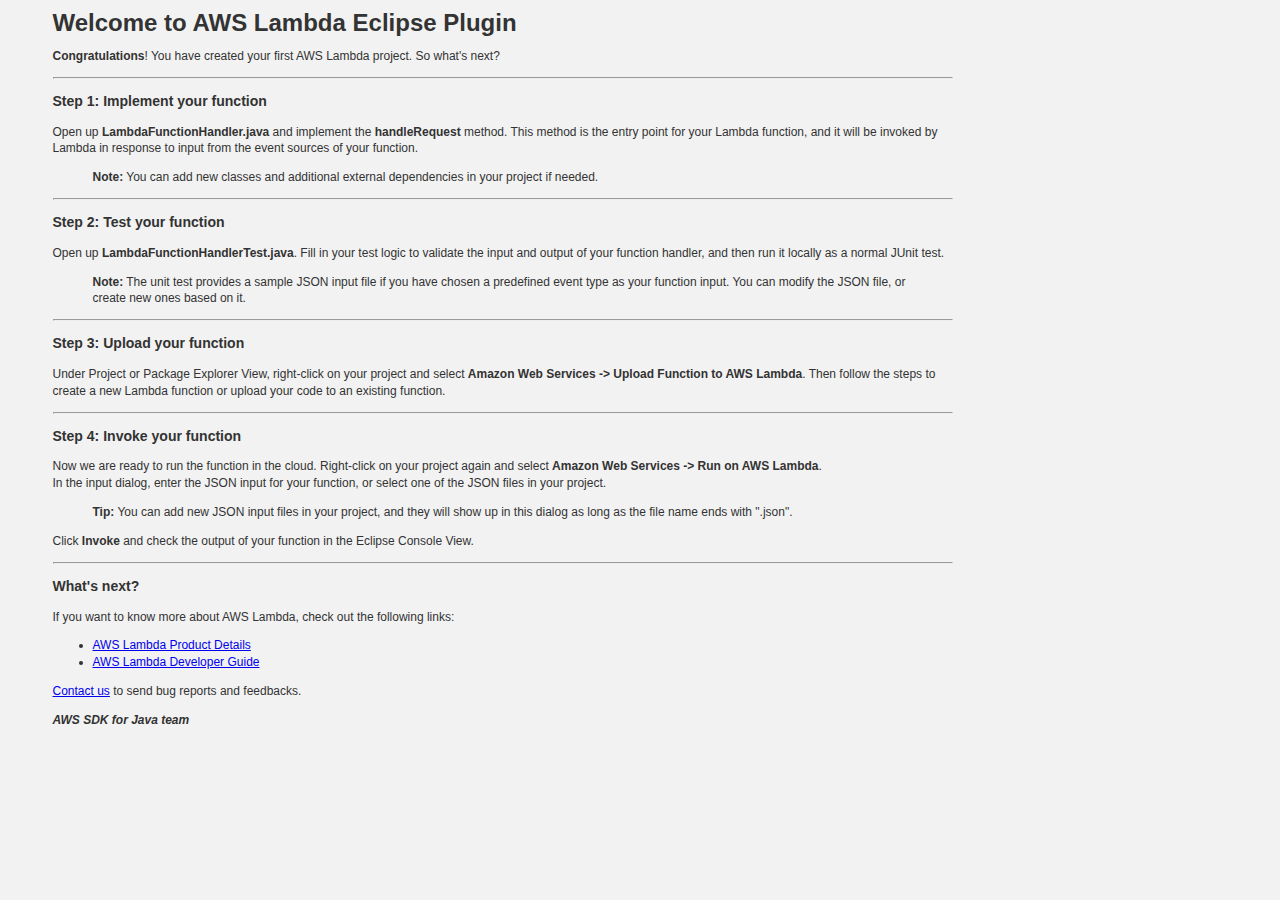
<file: CS542_Backend/README.html>
<html>
<head>
<style>
/*************************************
GENERAL
*************************************/
body {
    margin: 15;
    padding: 0;
    font: 12px/1.4em "Lucida Grande", Verdana, sans-serif;
    color: #333;
    overflow-y: scroll;
    text-rendering: optimizeLegibility;
    background-color: #F2F2F2;
}

h2 {
    font-size: 1.3em;
    line-height: 1.5em;
    font-weight: bold;
    margin: 20px 0 0 0;
    padding: 0;
    border-bottom: 3px solid #eee;

    /* icon setup */
    padding: 0.2em 1em 0.2em 30px;
    background-position: 0 50%;
    background-repeat: no-repeat;
}


/*************************************
SECTIONS
*************************************/
div#content {
    margin: 30px auto;
    padding: 0 30px 15px 30px;
    background-color: #fff;
    width: 940px;

    /* box-shadow */
    -moz-box-shadow: 0 5px 10px #aaa;
    -webkit-box-shadow: 0 5px 10px #aaa;
    box-shadow: 0 5px 10px #aaa;

    /* bottom corners */
    -webkit-border-bottom-right-radius: 7px;
    -webkit-border-bottom-left-radius: 7px;
    -moz-border-radius-bottomright: 7px;
    -moz-border-radius-bottomleft: 7px;
    border-bottom-right-radius: 7px;
    border-bottom-left-radius: 7px;
}

/*div#content div.section {}*/

div#content div.section ul {
    margin: 0;
    padding: 1em 0 0 2em;
    overflow: hidden;
}

div#content div.section ul li {
    list-style-type: square;
    white-space: nowrap;
    line-height: 1.5em;
}

/* Section titles */
div#content div.section.s3 h2 {
    background-image: url(../images/drive.png);
}

div#content div.section.ec2 h2 {
    background-image: url(../images/server.png);
}

div#content div.section.sdb h2 {
    background-image: url(../images/database.png);
}


/*************************************
CONTAINERS
*************************************/
.container {
    zoom: 1;
}

.container:after {
    content: ".";
    display: block;
    height: 0;
    clear: both;
    visibility: hidden;
}


/*************************************
GRIDS
*************************************/
.grid { float: left; margin-right: 20px; }
.gridlast { margin-right: 0; }
.grid5 { width: 300px; }
.grid15 { width: 940px; }

</style>
</head>
<div style="left: 32px; width: 975px; height: 753px;">
<div style="padding-left: 37.5px; padding-right: 37.5px;">

<div>

<h1>Welcome to AWS Lambda Eclipse Plugin</h1>

<p><strong>Congratulations</strong>! You have created your first AWS Lambda project. So what's next?</p>

<hr>

</div>

<div>

<h3>Step 1: Implement your function</h3>

<p>Open up <strong>LambdaFunctionHandler.java</strong> and implement the <strong>handleRequest</strong> method. This method is the entry point for your Lambda function, and it will be invoked by Lambda in response to input from the event sources of your function.</p>

<blockquote>
  <p><strong>Note:</strong> You can add new classes and additional external dependencies in your project if needed.</p>
</blockquote>

<hr>

</div>

<div>

<h3>Step 2: Test your function</h3>

<p>Open up <strong>LambdaFunctionHandlerTest.java</strong>. Fill in your test logic to validate the input and output of your function handler, and then run it locally as a normal JUnit test.</p>

<blockquote>
  <p><strong>Note:</strong> The unit test provides a sample JSON input file if you have chosen a predefined event type as your function input. You can modify the JSON file, or create new ones based on it.</p>
</blockquote>

<hr>

</div>

<div>

<h3>Step 3: Upload your function</h3>

<p>
Under Project or Package Explorer View, right-click on your project and select <strong>Amazon Web Services -&gt; Upload Function to AWS Lambda</strong>.
Then follow the steps to create a new Lambda function or upload your code to an existing function.
</p>
</ul>

<hr>

</div>

<div>

<h3>Step 4: Invoke your function</h3>

<p>Now we are ready to run the function in the cloud. Right-click on your project again and select <strong>Amazon Web Services -&gt; Run on AWS Lambda</strong>. <br>
In the input dialog, enter the JSON input for your function, or select one of the JSON files in your project.</p>

<blockquote>
  <p><strong>Tip:</strong> You can add new JSON input files in your project, and they will show up in this dialog as long as the file name ends with ".json".</p>
</blockquote>

<p>Click <strong>Invoke</strong> and check the output of your function in the Eclipse Console View.</p>

<hr>

</div>

<div>

<h3>What's next?</h3>

<p>If you want to know more about AWS Lambda, check out the following links:</p>

<ul>
<li><a href="http://aws.amazon.com/lambda/details/">AWS Lambda Product Details</a></li>
<li><a href="http://docs.aws.amazon.com/lambda/latest/dg/welcome.html">AWS Lambda Developer Guide</a></li>
</ul>

<p><a href="mailto:aws-eclipse-feedback@amazon.com">Contact us</a> to send bug reports and feedbacks.</p>

<p><strong><em>AWS SDK for Java team</em></strong></p>

</div>

</div>

</div>
</html>
</file>
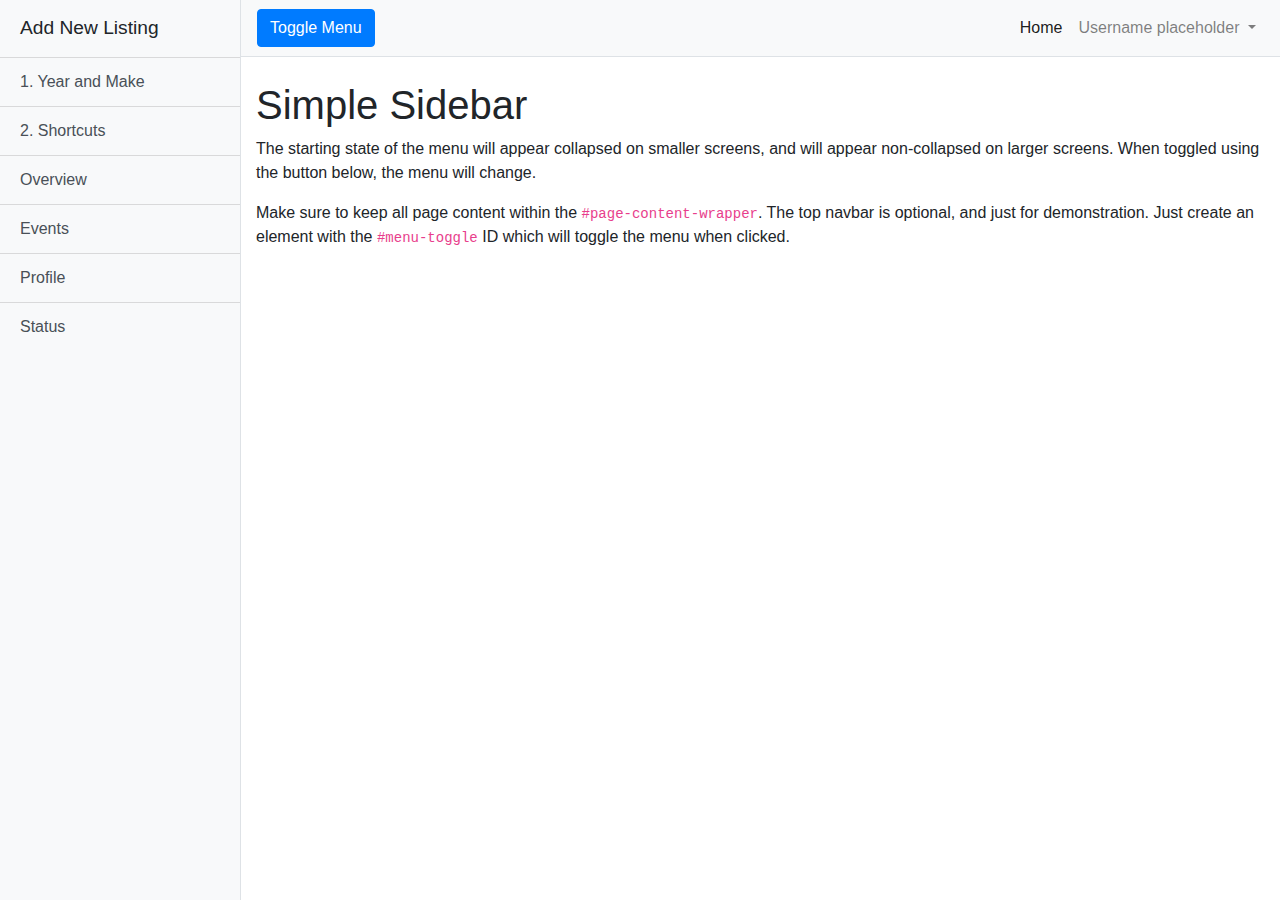
<file: Frontend/addcar.html>
<!DOCTYPE html>
<html lang="en">

<head>

    <meta charset="utf-8">
    <meta name="viewport" content="width=device-width, initial-scale=1, shrink-to-fit=no">
    <meta name="description" content="">
    <meta name="author" content="">

    <title>WPI Cars - Add New Listing</title>

    <!-- Bootstrap core CSS -->
    <link href="css/bootstrap.min.css" rel="stylesheet">

    <!-- Custom styles for this template -->
    <link href="css/simple-sidebar.css" rel="stylesheet">
    <link href="css/addcar.css" rel="stylesheet">

</head>

<body>

<div class="d-flex" id="wrapper">

    <!-- Sidebar -->
    <div class="bg-light border-right" id="sidebar-wrapper">
        <div class="sidebar-heading">Add New Listing</div>
        <div class="list-group list-group-flush">
            <a href="#" class="list-group-item list-group-item-action bg-light">1. Year and Make</a>
            <a href="#" class="list-group-item list-group-item-action bg-light">2. Shortcuts</a>
            <a href="#" class="list-group-item list-group-item-action bg-light">Overview</a>
            <a href="#" class="list-group-item list-group-item-action bg-light">Events</a>
            <a href="#" class="list-group-item list-group-item-action bg-light">Profile</a>
            <a href="#" class="list-group-item list-group-item-action bg-light">Status</a>
        </div>
    </div>
    <!-- /#sidebar-wrapper -->

    <!-- Page Content -->
    <div id="page-content-wrapper">

        <nav class="navbar navbar-expand-lg navbar-light bg-light border-bottom">
            <button class="btn btn-primary" id="menu-toggle">Toggle Menu</button>

            <button class="navbar-toggler" type="button" data-toggle="collapse" data-target="#navbarSupportedContent"
                    aria-controls="navbarSupportedContent" aria-expanded="false" aria-label="Toggle navigation">
                <span class="navbar-toggler-icon"></span>
            </button>

            <div class="collapse navbar-collapse" id="navbarSupportedContent">
                <ul class="navbar-nav ml-auto mt-2 mt-lg-0">
                    <li class="nav-item active">
                        <a class="nav-link" href="index.html">Home <span class="sr-only">(current)</span></a>
                    </li>
                    <li class="nav-item dropdown">
                        <a class="nav-link dropdown-toggle" href="#" id="navbarDropdown" role="button"
                           data-toggle="dropdown" aria-haspopup="true" aria-expanded="false">
                            Username placeholder
                        </a>
                        <div class="dropdown-menu dropdown-menu-right" aria-labelledby="navbarDropdown">
                            <a class="dropdown-item" href="user.html">My Account</a>
                            <div class="dropdown-divider"></div>
                            <a class="dropdown-item" href="#">Log Out</a>
                        </div>
                    </li>
                </ul>
            </div>
        </nav>

        <div class="container-fluid">
            <h1 class="mt-4">Simple Sidebar</h1>
            <p>The starting state of the menu will appear collapsed on smaller screens, and will appear non-collapsed on
                larger screens. When toggled using the button below, the menu will change.</p>
            <p>Make sure to keep all page content within the <code>#page-content-wrapper</code>. The top navbar is
                optional, and just for demonstration. Just create an element with the <code>#menu-toggle</code> ID which
                will toggle the menu when clicked.</p>
        </div>
    </div>
    <!-- /#page-content-wrapper -->

</div>
<!-- /#wrapper -->

<!-- Bootstrap core JavaScript -->
<script src="js/jquery.min.js"></script>
<script src="js/bootstrap.bundle.min.js"></script>

<!-- Menu Toggle Script -->
<script>
    $("#menu-toggle").click(function (e) {
        e.preventDefault();
        $("#wrapper").toggleClass("toggled");
    });
</script>

</body>

</html>
</file>
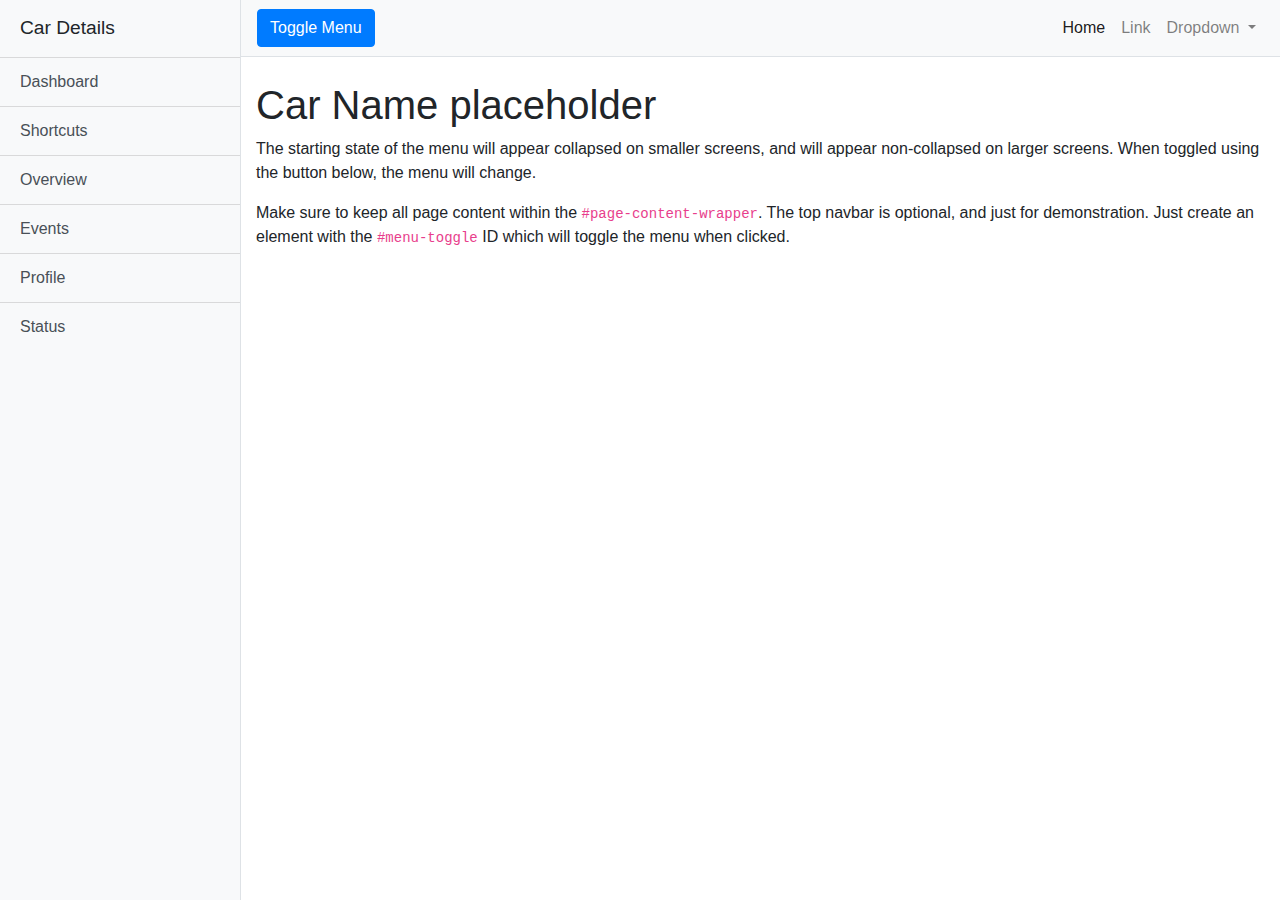
<file: Frontend/cardetail.html>
<!DOCTYPE html>
<html lang="en">

<head>

  <meta charset="utf-8">
  <meta name="viewport" content="width=device-width, initial-scale=1, shrink-to-fit=no">
  <meta name="description" content="">
  <meta name="author" content="">

  <title>WPI Cars - Car Details</title>

  <!-- Bootstrap core CSS -->
  <link href="css/bootstrap.min.css" rel="stylesheet">

  <!-- Custom styles for this template -->
  <link href="css/simple-sidebar.css" rel="stylesheet">

</head>

<body>

  <div class="d-flex" id="wrapper">

    <!-- Sidebar -->
    <div class="bg-light border-right" id="sidebar-wrapper">
      <div class="sidebar-heading">Car Details </div>
      <div class="list-group list-group-flush">
        <a href="#" class="list-group-item list-group-item-action bg-light">Dashboard</a>
        <a href="#" class="list-group-item list-group-item-action bg-light">Shortcuts</a>
        <a href="#" class="list-group-item list-group-item-action bg-light">Overview</a>
        <a href="#" class="list-group-item list-group-item-action bg-light">Events</a>
        <a href="#" class="list-group-item list-group-item-action bg-light">Profile</a>
        <a href="#" class="list-group-item list-group-item-action bg-light">Status</a>
      </div>
    </div>
    <!-- /#sidebar-wrapper -->

    <!-- Page Content -->
    <div id="page-content-wrapper">

      <nav class="navbar navbar-expand-lg navbar-light bg-light border-bottom">
        <button class="btn btn-primary" id="menu-toggle">Toggle Menu</button>

        <button class="navbar-toggler" type="button" data-toggle="collapse" data-target="#navbarSupportedContent" aria-controls="navbarSupportedContent" aria-expanded="false" aria-label="Toggle navigation">
          <span class="navbar-toggler-icon"></span>
        </button>

        <div class="collapse navbar-collapse" id="navbarSupportedContent">
          <ul class="navbar-nav ml-auto mt-2 mt-lg-0">
            <li class="nav-item active">
              <a class="nav-link" href="index.html">Home <span class="sr-only">(current)</span></a>
            </li>
            <li class="nav-item">
              <a class="nav-link" href="#">Link</a>
            </li>
            <li class="nav-item dropdown">
              <a class="nav-link dropdown-toggle" href="#" id="navbarDropdown" role="button" data-toggle="dropdown" aria-haspopup="true" aria-expanded="false">
                Dropdown
              </a>
              <div class="dropdown-menu dropdown-menu-right" aria-labelledby="navbarDropdown">
                <a class="dropdown-item" href="#">Action</a>
                <a class="dropdown-item" href="#">Another action</a>
                <div class="dropdown-divider"></div>
                <a class="dropdown-item" href="#">Something else here</a>
              </div>
            </li>
          </ul>
        </div>
      </nav>

      <div class="container-fluid">
        <h1 class="mt-4">Car Name placeholder</h1>
        <p>The starting state of the menu will appear collapsed on smaller screens, and will appear non-collapsed on larger screens. When toggled using the button below, the menu will change.</p>
        <p>Make sure to keep all page content within the <code>#page-content-wrapper</code>. The top navbar is optional, and just for demonstration. Just create an element with the <code>#menu-toggle</code> ID which will toggle the menu when clicked.</p>
      </div>
    </div>
    <!-- /#page-content-wrapper -->

  </div>
  <!-- /#wrapper -->

  <!-- Bootstrap core JavaScript -->
  <script src="js/jquery.min.js"></script>
  <script src="js/bootstrap.bundle.min.js"></script>

  <!-- Menu Toggle Script -->
  <script>
    $("#menu-toggle").click(function(e) {
      e.preventDefault();
      $("#wrapper").toggleClass("toggled");
    });
  </script>

</body>

</html>
</file>
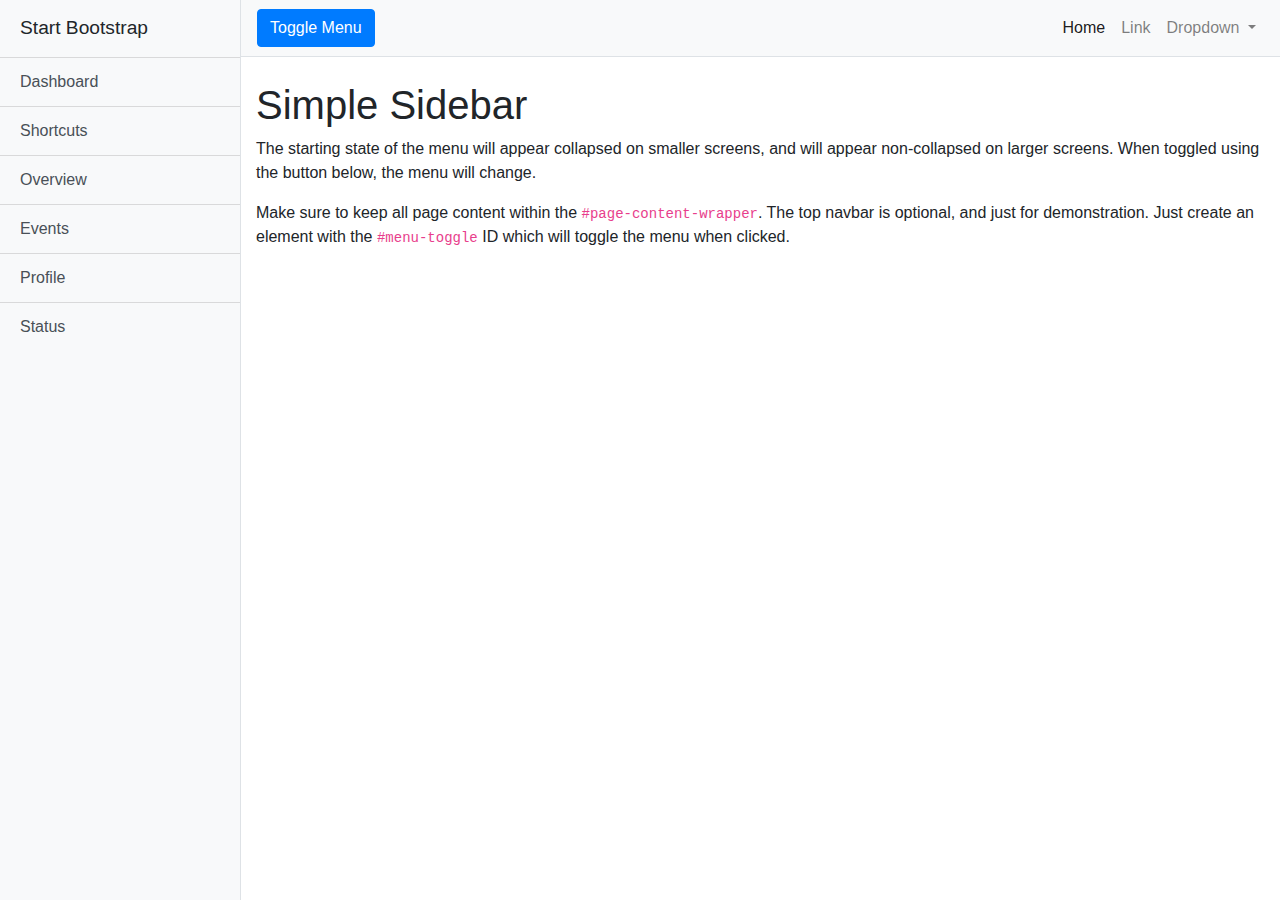
<file: Frontend/template.html>
<!DOCTYPE html>
<html lang="en">

<head>

  <meta charset="utf-8">
  <meta name="viewport" content="width=device-width, initial-scale=1, shrink-to-fit=no">
  <meta name="description" content="">
  <meta name="author" content="">

  <title>Simple Sidebar - Start Bootstrap Template</title>

  <!-- Bootstrap core CSS -->
  <link href="css/bootstrap.min.css" rel="stylesheet">

  <!-- Custom styles for this template -->
  <link href="css/simple-sidebar.css" rel="stylesheet">

</head>

<body>

  <div class="d-flex" id="wrapper">

    <!-- Sidebar -->
    <div class="bg-light border-right" id="sidebar-wrapper">
      <div class="sidebar-heading">Start Bootstrap </div>
      <div class="list-group list-group-flush">
        <a href="#" class="list-group-item list-group-item-action bg-light">Dashboard</a>
        <a href="#" class="list-group-item list-group-item-action bg-light">Shortcuts</a>
        <a href="#" class="list-group-item list-group-item-action bg-light">Overview</a>
        <a href="#" class="list-group-item list-group-item-action bg-light">Events</a>
        <a href="#" class="list-group-item list-group-item-action bg-light">Profile</a>
        <a href="#" class="list-group-item list-group-item-action bg-light">Status</a>
      </div>
    </div>
    <!-- /#sidebar-wrapper -->

    <!-- Page Content -->
    <div id="page-content-wrapper">

      <nav class="navbar navbar-expand-lg navbar-light bg-light border-bottom">
        <button class="btn btn-primary" id="menu-toggle">Toggle Menu</button>

        <button class="navbar-toggler" type="button" data-toggle="collapse" data-target="#navbarSupportedContent" aria-controls="navbarSupportedContent" aria-expanded="false" aria-label="Toggle navigation">
          <span class="navbar-toggler-icon"></span>
        </button>

        <div class="collapse navbar-collapse" id="navbarSupportedContent">
          <ul class="navbar-nav ml-auto mt-2 mt-lg-0">
            <li class="nav-item active">
              <a class="nav-link" href="#">Home <span class="sr-only">(current)</span></a>
            </li>
            <li class="nav-item">
              <a class="nav-link" href="#">Link</a>
            </li>
            <li class="nav-item dropdown">
              <a class="nav-link dropdown-toggle" href="#" id="navbarDropdown" role="button" data-toggle="dropdown" aria-haspopup="true" aria-expanded="false">
                Dropdown
              </a>
              <div class="dropdown-menu dropdown-menu-right" aria-labelledby="navbarDropdown">
                <a class="dropdown-item" href="#">Action</a>
                <a class="dropdown-item" href="#">Another action</a>
                <div class="dropdown-divider"></div>
                <a class="dropdown-item" href="#">Something else here</a>
              </div>
            </li>
          </ul>
        </div>
      </nav>

      <div class="container-fluid">
        <h1 class="mt-4">Simple Sidebar</h1>
        <p>The starting state of the menu will appear collapsed on smaller screens, and will appear non-collapsed on larger screens. When toggled using the button below, the menu will change.</p>
        <p>Make sure to keep all page content within the <code>#page-content-wrapper</code>. The top navbar is optional, and just for demonstration. Just create an element with the <code>#menu-toggle</code> ID which will toggle the menu when clicked.</p>
      </div>
    </div>
    <!-- /#page-content-wrapper -->

  </div>
  <!-- /#wrapper -->

  <!-- Bootstrap core JavaScript -->
  <script src="js/jquery.min.js"></script>
  <script src="js/bootstrap.bundle.min.js"></script>

  <!-- Menu Toggle Script -->
  <script>
    $("#menu-toggle").click(function(e) {
      e.preventDefault();
      $("#wrapper").toggleClass("toggled");
    });
  </script>

</body>

</html>
</file>
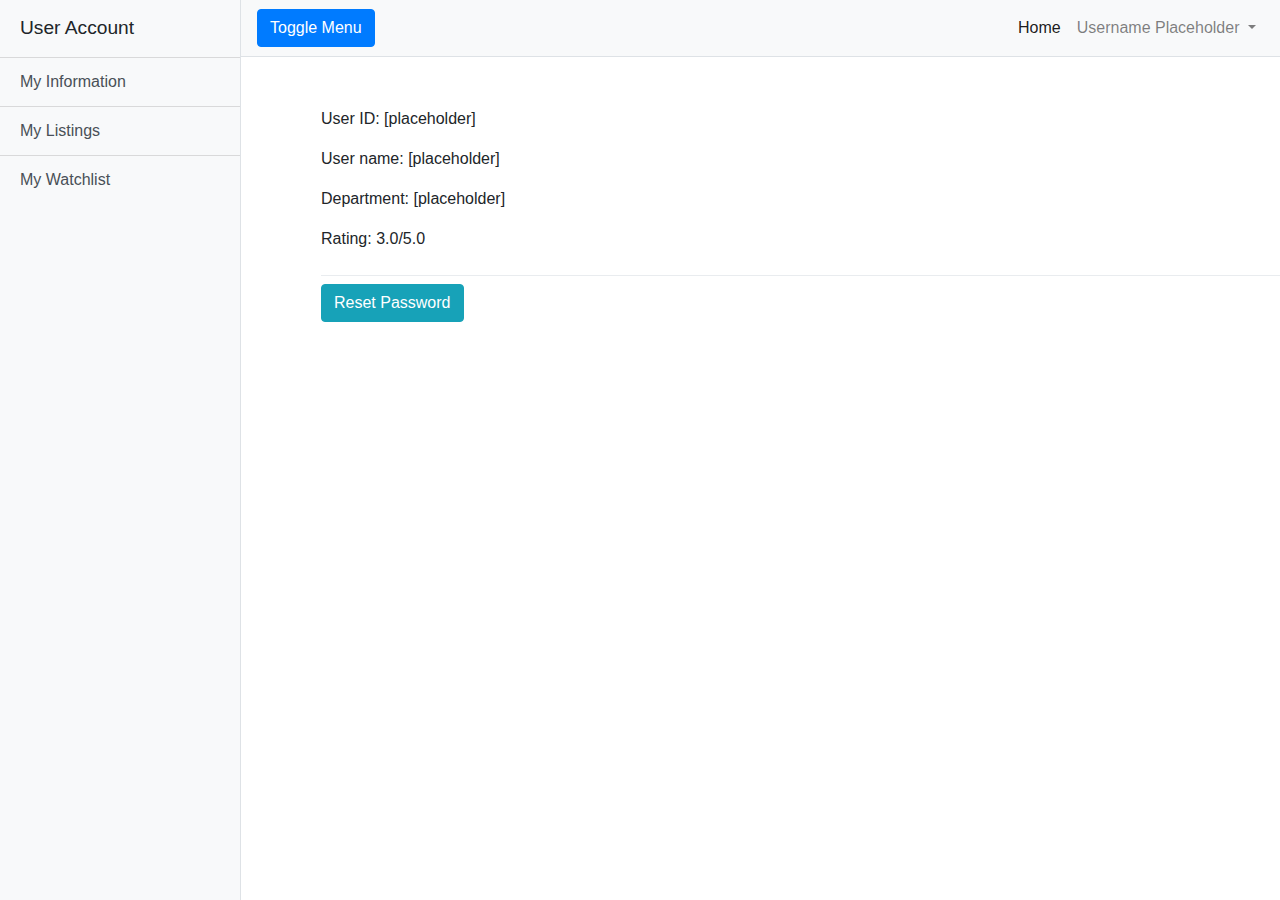
<file: Frontend/user.html>
<!DOCTYPE html>
<html lang="en">

<head>

    <meta charset="utf-8">
    <meta name="viewport" content="width=device-width, initial-scale=1, shrink-to-fit=no">
    <meta name="description" content="">
    <meta name="author" content="">

    <title>WPI Cars - User Account</title>

    <!-- Bootstrap core CSS -->
    <link href="css/bootstrap.min.css" rel="stylesheet">

    <!-- Custom styles for this template -->
    <link href="css/simple-sidebar.css" rel="stylesheet">
    <link href="css/user.css" rel="stylesheet">

</head>

<body>

<div class="d-flex" id="wrapper">

    <!-- Sidebar -->
    <div class="bg-light border-right" id="sidebar-wrapper">
        <div class="sidebar-heading">User Account</div>
        <div class="list-group list-group-flush">
            <a href="#" class="list-group-item list-group-item-action bg-light" id="side-bar-my-account">My Information</a>
            <a href="#" class="list-group-item list-group-item-action bg-light" id="side-bar-my-listings">My
                Listings</a>
            <a href="#" class="list-group-item list-group-item-action bg-light" id="side-bar-my-watchlist">My
                Watchlist</a>
        </div>
    </div>
    <!-- /#sidebar-wrapper -->

    <!-- Page Content -->
    <div id="page-content-wrapper">

        <nav class="navbar navbar-expand-lg navbar-light bg-light border-bottom">
            <button class="btn btn-primary" id="menu-toggle">Toggle Menu</button>

            <div class="collapse navbar-collapse" id="navbarSupportedContent">
                <ul class="navbar-nav ml-auto mt-2 mt-lg-0">
                    <li class="nav-item active">
                        <a class="nav-link" href="index.html">Home <span class="sr-only">(current)</span></a>
                    </li>
                    <li class="nav-item dropdown">
                        <a class="nav-link dropdown-toggle" href="#" id="navbarDropdown" role="button"
                           data-toggle="dropdown" aria-haspopup="true" aria-expanded="false">
                            Username Placeholder
                        </a>
                        <div class="dropdown-menu dropdown-menu-right" aria-labelledby="navbarDropdown">
                            <a class="dropdown-item" href="user.html">My Account</a>
                            <div class="dropdown-divider"></div>
                            <a class="dropdown-item" href="#">Log Out</a>
                        </div>
                    </li>
                </ul>
            </div>
        </nav>

        <div class="container-fluid">
            <div class="container-fluid" id="account-details-content">
                <ul class="navbar-nav">
                    <li>
                        <p>User ID: [placeholder]</p>
                    </li>
                    <li>
                        <p>User name: [placeholder]</p>
                    </li>
                    <li>
                        <p>Department: [placeholder]</p>
                    </li>
                    <li>
                        <p>Rating: 3.0/5.0</p>
                    </li>
                    <div class="dropdown-divider"></div>
                    <li>
                        <a href="#" class="btn btn-info" id="reset-password">Reset Password</a>
                    </li>
                </ul>


            </div>
            <div class="container" id="list-container">
                <p>Container of selling list placeholder.</p>
                <ul class="navbar-nav">
                    <li class="list-container-item">
                        <a href="#">Car no.1</a>
                        <a href="#" class="btn btn-primary">Mark as Sold</a>
                    </li>
                    <li class="list-container-item">
                        <a href="#">Car no.2</a>
                        <a href="#" class="btn btn-primary">Mark as Sold</a>
                    </li>
                    <li class="list-container-item">
                        <a href="#">Car no.3</a>
                        <a href="#" class="btn btn-primary">Mark as Sold</a>
                    </li>
                    <div class="dropdown-divider"></div>
                    <li class="list-container-item">
                        <a href="addcar.html" class="button btn btn-info" id="add-new-listing">Add New Listing</a>
                    </li>
                </ul>

            </div>

            <div class="container" id="watchlist-container">
                <p>Container of watch list placeholder.</p>
                <ul class="navbar-nav">
                    <li class="list-container-item">
                        <a href="#">Car no.1</a>
                        <a href="#" class="btn btn-danger">Remove</a>
                    </li>
                    <li class="list-container-item">
                        <a href="#">Car no.2</a>
                        <a href="#" class="btn btn-danger">Remove</a>
                    </li>
                    <li class="list-container-item">
                        <a href="#">Car no.3</a>
                        <a href="#" class="btn btn-danger">Remove</a>
                    </li>
                </ul>

            </div>

        </div>
    </div>
    <!-- /#page-content-wrapper -->

</div>
<!-- /#wrapper -->

<!-- Bootstrap core JavaScript -->
<script src="js/jquery.min.js"></script>
<script src="js/bootstrap.bundle.min.js"></script>
<script src="js/user.js"></script>


</body>

</html>
</file>
<file: Frontend/css/addcar.css>
#basic-info-content{
    display: block;
    margin: 50px;
}
#detailed-info-content{
    display: none;
    margin: 50px;
}
</file>
<file: Frontend/css/user.css>
#list-container{
    display: none;
    margin: 50px;
}
#watchlist-container{
    display: none;
    margin: 50px;
}
#account-details-content{
    display: block;
    margin: 50px;
}
.list-container-item{
    margin-top: 10px;
}
</file>
<file: Frontend/css/simple-sidebar.css>
/*!
 * Start Bootstrap - Simple Sidebar (https://startbootstrap.com/template-overviews/simple-sidebar)
 * Copyright 2013-2019 Start Bootstrap
 * Licensed under MIT (https://github.com/BlackrockDigital/startbootstrap-simple-sidebar/blob/master/LICENSE)
 */
body {
  overflow-x: hidden;
}

#sidebar-wrapper {
  min-height: 100vh;
  margin-left: -15rem;
  -webkit-transition: margin .25s ease-out;
  -moz-transition: margin .25s ease-out;
  -o-transition: margin .25s ease-out;
  transition: margin .25s ease-out;
}

#sidebar-wrapper .sidebar-heading {
  padding: 0.875rem 1.25rem;
  font-size: 1.2rem;
}

#sidebar-wrapper .list-group {
  width: 15rem;
}

#page-content-wrapper {
  min-width: 100vw;
}

#wrapper.toggled #sidebar-wrapper {
  margin-left: 0;
}

@media (min-width: 768px) {
  #sidebar-wrapper {
    margin-left: 0;
  }

  #page-content-wrapper {
    min-width: 0;
    width: 100%;
  }

  #wrapper.toggled #sidebar-wrapper {
    margin-left: -15rem;
  }
}
</file>
